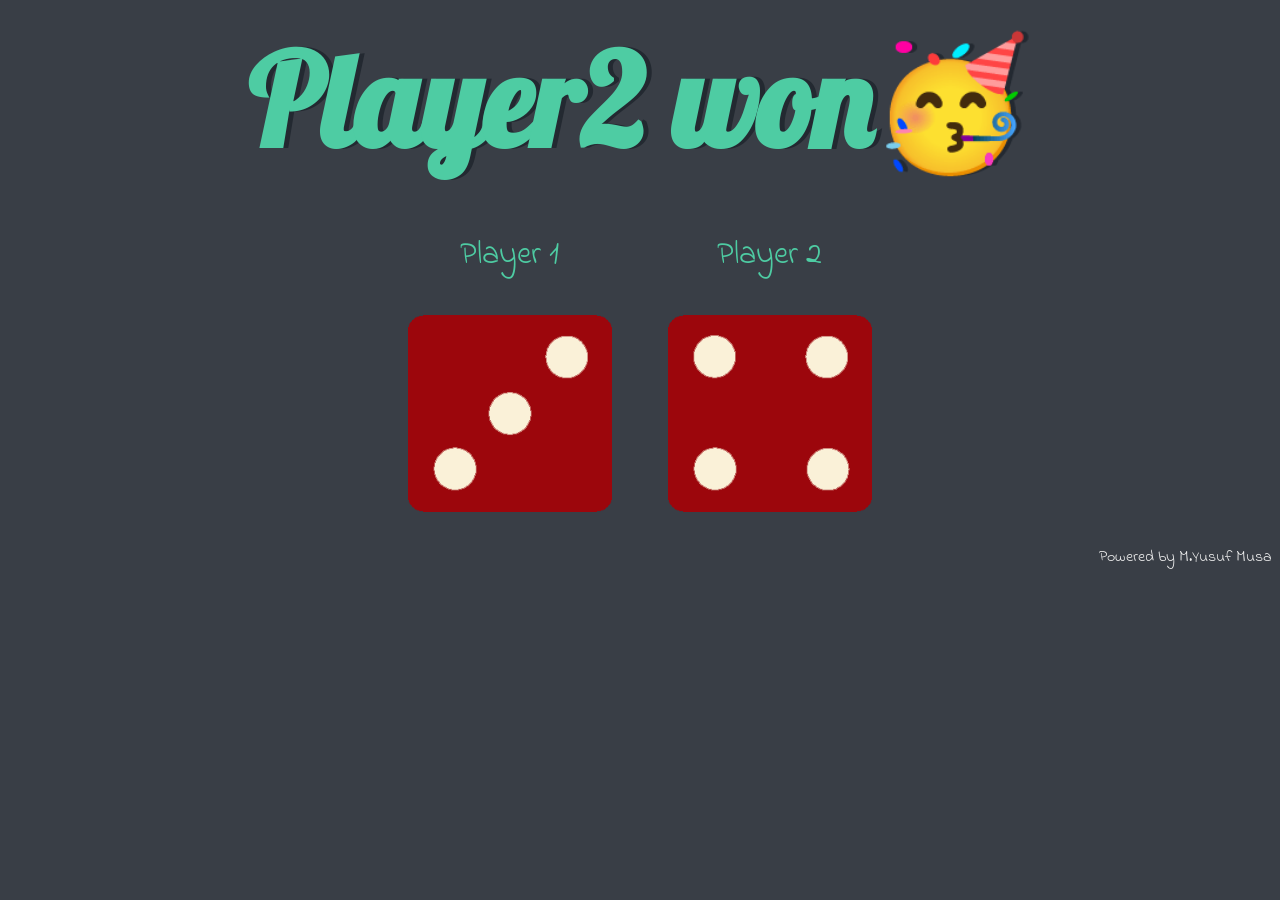
<file: index.html>
<!DOCTYPE html>
<html lang="en" dir="ltr">
  <head>
    <meta charset="utf-8">
    <title>🎲Dicee</title>
    <link rel="stylesheet" href="styles.css">
    <link href="https://fonts.googleapis.com/css?family=Indie+Flower|Lobster" rel="stylesheet">

  </head>
  <body>

    <div class="container">

      <h1>Refresh Me</h1>

      <div class="dice">
        <p>Player 1</p>
        <img class="img1" src="/images/dice6.png">
      </div>

      <div class="dice">
        <p>Player 2</p>
        <img class="img2" src="/images/dice6.png">
      </div>

    </div>
    <script src="index.js"></script>

 
  </body>

  <footer>
   Powered by M.Yusuf Musa
  </footer>
</html>
</file>
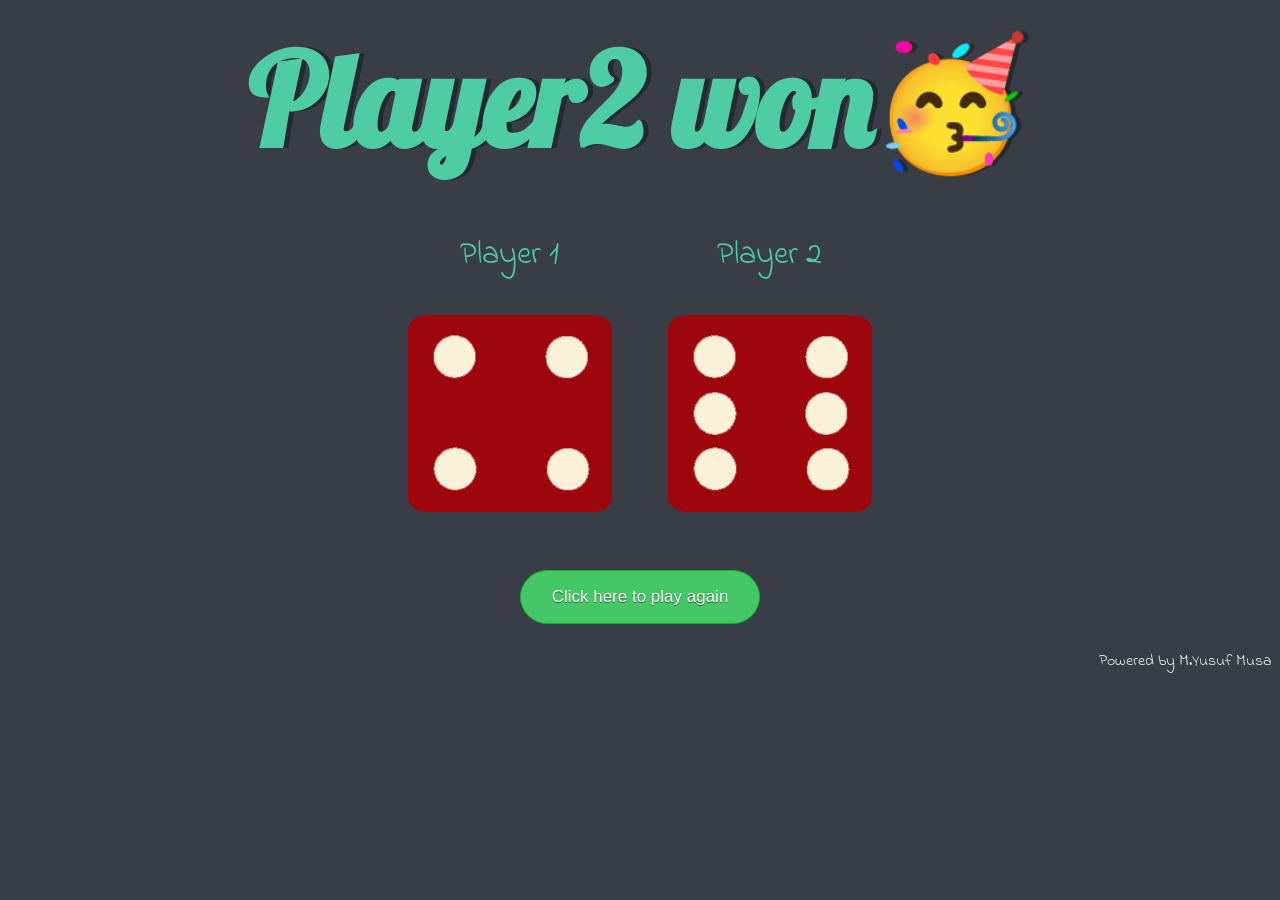
<file: dicee.html>
<!DOCTYPE html>
<html lang="en" dir="ltr">
  <head>
    <meta charset="utf-8">
    <title>🎲Dicee</title>
    <link rel="stylesheet" href="styles.css">
    <link href="https://fonts.googleapis.com/css?family=Indie+Flower|Lobster" rel="stylesheet">

  </head>
  <body>

    <div class="container">

      <h1>Refresh Me</h1>

      <div class="dice">
        <p>Player 1</p>
        <img class="img1" src="/images/dice6.png">
      </div>

      <div class="dice">
        <p>Player 2</p>
        <img class="img2" src="/images/dice6.png">
      </div>
      <div>
        <button class="myButton">Click here to play again</button>
      </div>

    </div>
    <script src="index.js"></script>

 
  </body>

  <footer>
   Powered by M.Yusuf Musa
  </footer>
</html>
</file>
<file: styles.css>
.container {
  width: 70%;
  margin: auto;
  text-align: center;
  
}

.dice {
  text-align: center;
  display: inline-block;

}

body {
  background-color: #393E46;
}

h1 {
  margin: 20px;
  font-family: 'Lobster', cursive;
  text-shadow: 5px 0 #232931;
  font-size: 8rem;
  color: #4ECCA3;
}

p {
  font-size: 2rem;
  color: #4ECCA3;
  font-family: 'Indie Flower', cursive;
}

img {
  width: 80%;
}

footer {
  margin-top: 2%;
  font-size: 16px;
  color: #EEEEEE;
  text-align: end;
  font-family: 'Indie Flower', cursive;
}

.myButton {
  margin-top: 50px;
	background-color:#44c767;
	border-radius:28px;
	border:1px solid #18ab29;
	display:inline-block;
	cursor:pointer;
	color:#ffffff;
	font-family:Arial;
	font-size:17px;
	padding: 16px 31px;
	text-decoration:none;
	text-shadow:0px 1px 0px #2f6627;
}
.myButton:hover {
	background-color:#5cbf2a;
}
.myButton:active {
	position:relative;
	top:1px;
}

@media(max-width: 600px) {
  body {
    margin-top: 200px;
  }
  .myButton {
    margin-top: 50px;
  }
}
</file>
